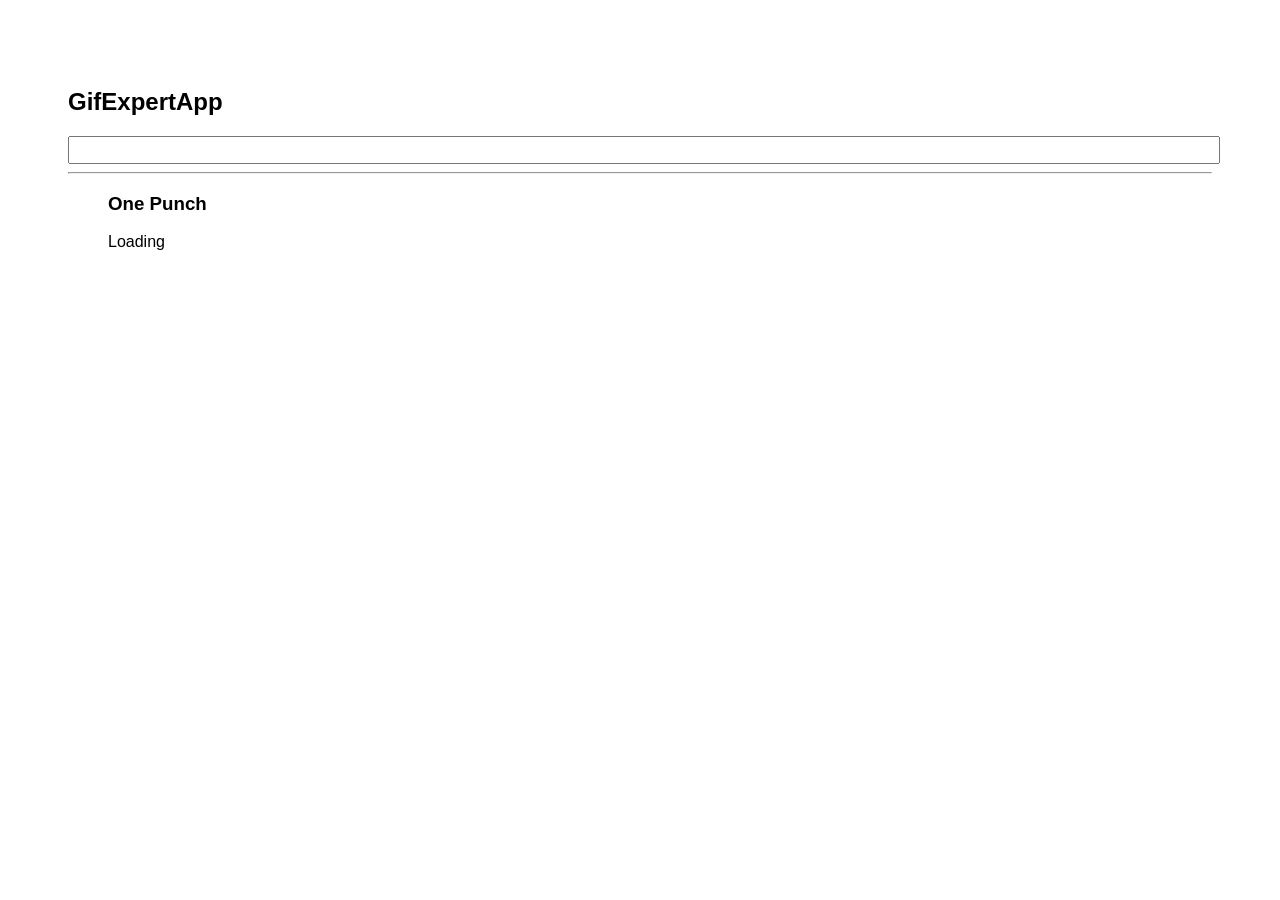
<file: docs/index.html>
<!DOCTYPE html>
<html lang="en">
  <head>
    <meta charset="utf-8" />
    <link rel="icon" href="./favicon.ico" />
    <meta name="viewport" content="width=device-width,initial-scale=1" />
    <meta name="theme-color" content="#000000" />
    <meta
      name="description"
      content="Web site created using create-react-app"
    />
    <link rel="apple-touch-icon" href="./logo192.png" />
    <link rel="manifest" href="./manifest.json" />
    <link
      rel="stylesheet"
      href="https://cdnjs.cloudflare.com/ajax/libs/animate.css/4.0.0/animate.min.css"
    />
    <title>GIfExpertApp</title>
    <link href="./static/css/main.2378ae76.chunk.css" rel="stylesheet" />
  </head>
  <body>
    <noscript>You need to enable JavaScript to run this app.</noscript>
    <div id="root"></div>
    <script>
      !(function (e) {
        function r(r) {
          for (
            var n, p, f = r[0], i = r[1], l = r[2], c = 0, s = [];
            c < f.length;
            c++
          )
            (p = f[c]),
              Object.prototype.hasOwnProperty.call(o, p) &&
                o[p] &&
                s.push(o[p][0]),
              (o[p] = 0);
          for (n in i)
            Object.prototype.hasOwnProperty.call(i, n) && (e[n] = i[n]);
          for (a && a(r); s.length; ) s.shift()();
          return u.push.apply(u, l || []), t();
        }
        function t() {
          for (var e, r = 0; r < u.length; r++) {
            for (var t = u[r], n = !0, f = 1; f < t.length; f++) {
              var i = t[f];
              0 !== o[i] && (n = !1);
            }
            n && (u.splice(r--, 1), (e = p((p.s = t[0]))));
          }
          return e;
        }
        var n = {},
          o = { 1: 0 },
          u = [];
        function p(r) {
          if (n[r]) return n[r].exports;
          var t = (n[r] = { i: r, l: !1, exports: {} });
          return e[r].call(t.exports, t, t.exports, p), (t.l = !0), t.exports;
        }
        (p.m = e),
          (p.c = n),
          (p.d = function (e, r, t) {
            p.o(e, r) ||
              Object.defineProperty(e, r, { enumerable: !0, get: t });
          }),
          (p.r = function (e) {
            "undefined" != typeof Symbol &&
              Symbol.toStringTag &&
              Object.defineProperty(e, Symbol.toStringTag, { value: "Module" }),
              Object.defineProperty(e, "__esModule", { value: !0 });
          }),
          (p.t = function (e, r) {
            if ((1 & r && (e = p(e)), 8 & r)) return e;
            if (4 & r && "object" == typeof e && e && e.__esModule) return e;
            var t = Object.create(null);
            if (
              (p.r(t),
              Object.defineProperty(t, "default", { enumerable: !0, value: e }),
              2 & r && "string" != typeof e)
            )
              for (var n in e)
                p.d(
                  t,
                  n,
                  function (r) {
                    return e[r];
                  }.bind(null, n)
                );
            return t;
          }),
          (p.n = function (e) {
            var r =
              e && e.__esModule
                ? function () {
                    return e.default;
                  }
                : function () {
                    return e;
                  };
            return p.d(r, "a", r), r;
          }),
          (p.o = function (e, r) {
            return Object.prototype.hasOwnProperty.call(e, r);
          }),
          (p.p = "/");
        var f = (this["webpackJsonpgif-expert-app"] =
            this["webpackJsonpgif-expert-app"] || []),
          i = f.push.bind(f);
        (f.push = r), (f = f.slice());
        for (var l = 0; l < f.length; l++) r(f[l]);
        var a = i;
        t();
      })([]);
    </script>
    <script src="./static/js/2.ba604ae7.chunk.js"></script>
    <script src="./static/js/main.fb737dec.chunk.js"></script>
  </body>
</html>
</file>
<file: docs/static/css/main.2378ae76.chunk.css>
*{font-family:Helvetica,Arial,sans-serif}body{padding:60px}input{color:grey;font-size:1.2rem;width:100%}.card-grid{display:flex;flex-direction:row;flex-wrap:wrap}.card{align-content:center;border:1px solid grey;border-radius:6px;margin-bottom:10px;margin-right:10px;overflow:hidden}.card p{padding:5px;text-align:center}.card img{max-height:170px}
/*# sourceMappingURL=main.2378ae76.chunk.css.map */
</file>
